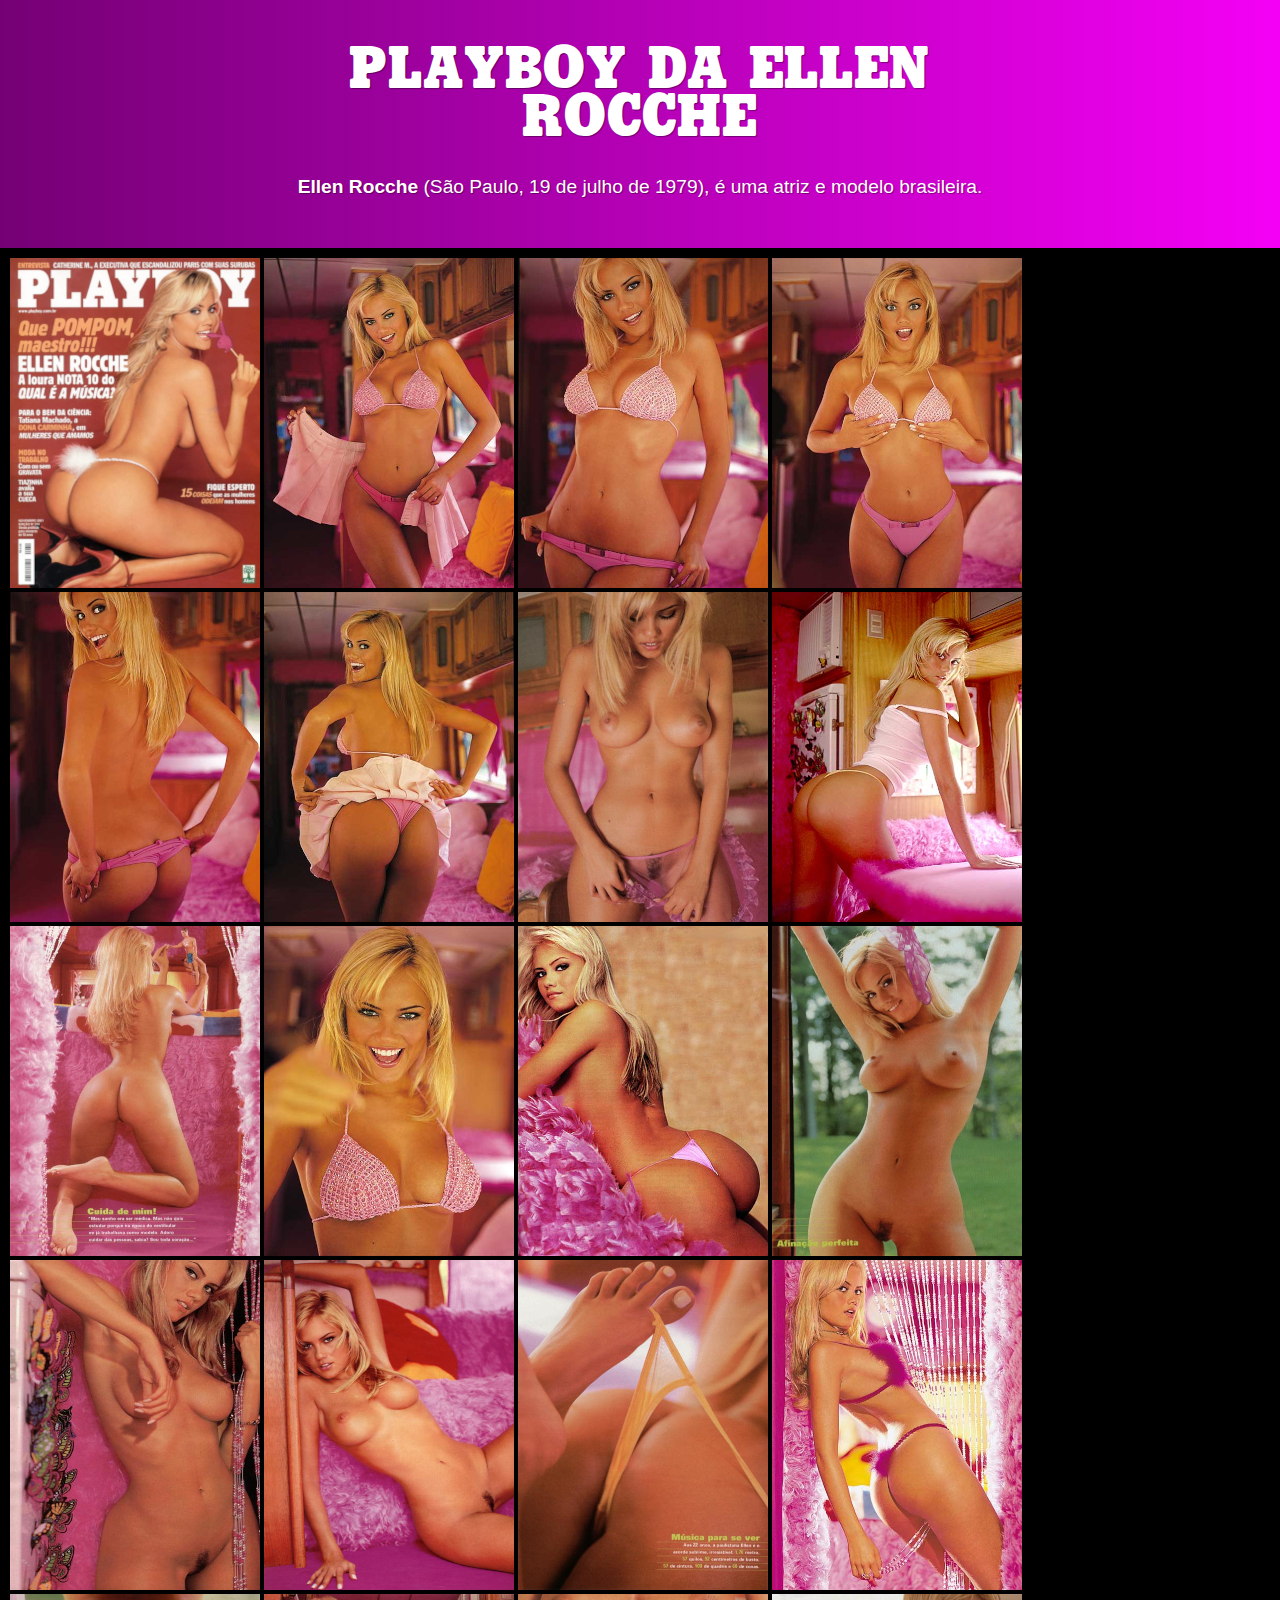
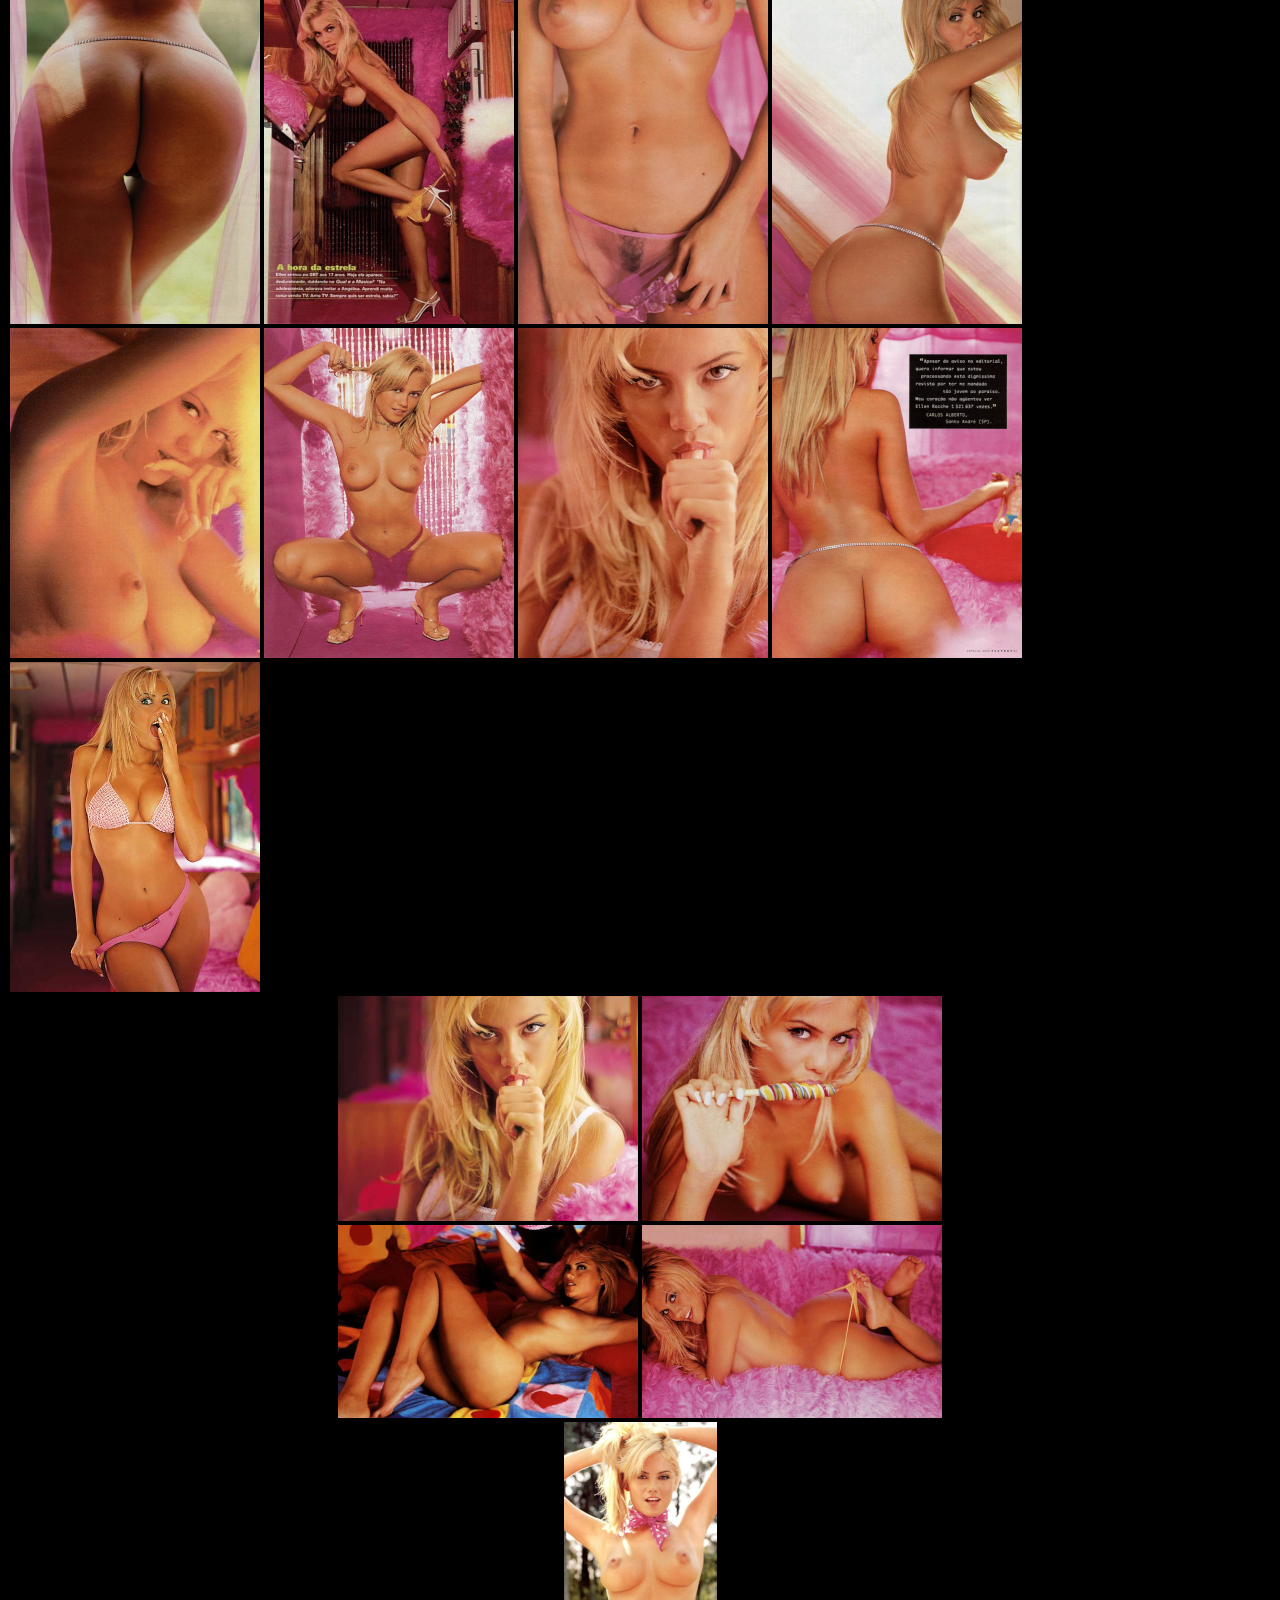
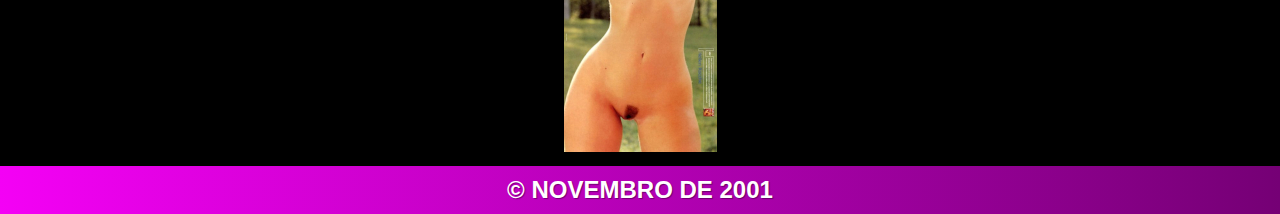
<file: index.html>
<!DOCTYPE html>
<html lang="pt-br">
<head>
    <meta charset="UTF-8">
    <meta http-equiv="X-UA-Compatible" content="IE=edge">
    <meta name="viewport" content="width=device-width, initial-scale=1.0">
    <link rel="shortcut icon" href="imagens/logo.ico" type="image/x-icon">
    <link rel="stylesheet" href="css/style.css">
    <title>Playboy da Ellen Rocche</title>
</head>
<body>
    <header>
        <h1>PLAYBOY DA ELLEN ROCCHE</h1>
        <p><strong>Ellen Rocche</strong> (São Paulo, 19 de julho de 1979), é uma atriz e modelo brasileira.</p>
    </header>
    <main>
        <a href="foto 1.html" target="_blank"><img src="imagens/Foto 001.jpg" alt="Foto 1"></a>
        <a href="foto 2.html" target="_blank"><img src="imagens/Foto 002.jpg" alt="Foto 2"></a>
        <a href="foto 3.html" target="_blank"><img src="imagens/Foto 003.jpg" alt="Foto 3"></a>
        <a href="foto 4.html" target="_blank"><img src="imagens/Foto 004.jpg" alt="Foto 4"></a>
        <a href="foto 5.html" target="_blank"><img src="imagens/Foto 005.jpg" alt="Foto 5"></a>
        <a href="foto 6.html" target="_blank"><img src="imagens/Foto 006.jpg" alt="Foto 6"></a>
        <a href="foto 7.html" target="_blank"><img src="imagens/Foto 007.jpg" alt="Foto 7"></a>
        <a href="foto 8.html" target="_blank"><img src="imagens/Foto 008.jpg" alt="Foto 8"></a>
        <a href="foto 9.html" target="_blank"><img src="imagens/Foto 009.jpg" alt="Foto 9"></a>
        <a href="foto 10.html" target="_blank"><img src="imagens/Foto 010.jpg" alt="Foto 10"></a>
        <a href="foto 11.html" target="_blank"><img src="imagens/Foto 011.jpg" alt="Foto 11"></a>
        <a href="foto 12.html" target="_blank"><img src="imagens/Foto 012.jpg" alt="Foto 12"></a>
        <a href="foto 13.html" target="_blank"><img src="imagens/Foto 013.jpg" alt="Foto 13"></a>
        <a href="foto 14.html" target="_blank"><img src="imagens/Foto 014.jpg" alt="Foto 14"></a>
        <a href="foto 15.html" target="_blank"><img src="imagens/Foto 015.jpg" alt="Foto 15"></a>
        <a href="foto 16.html" target="_blank"><img src="imagens/Foto 016.jpg" alt="Foto 16"></a>
        <a href="foto 17.html" target="_blank"><img src="imagens/Foto 017.jpg" alt="Foto 17"></a>
        <a href="foto 18.html" target="_blank"><img src="imagens/Foto 018.jpg" alt="Foto 18"></a>
        <a href="foto 19.html" target="_blank"><img src="imagens/Foto 019.jpg" alt="Foto 19"></a>
        <a href="foto 20.html" target="_blank"><img src="imagens/Foto 020.jpg" alt="Foto 20"></a>
        <a href="foto 21.html" target="_blank"><img src="imagens/Foto 021.jpg" alt="Foto 21"></a>
        <a href="foto 22.html" target="_blank"><img src="imagens/Foto 022.jpg" alt="Foto 22"></a>
        <a href="foto 23.html" target="_blank"><img src="imagens/Foto 023.jpg" alt="Foto 23"></a>
        <a href="foto 24.html" target="_blank"><img src="imagens/Foto 024.jpg" alt="Foto 24"></a>
        <a href="foto 25.html" target="_blank"><img src="imagens/Foto 025.jpg" alt="Foto 25"></a>
        <div class="separacao">
            <a href="foto 26.html" target="_blank"><img src="imagens/Foto 026.jpg" alt="Foto 26"></a>
            <a href="foto 27.html" target="_blank"><img src="imagens/Foto 027.jpg" alt="Foto 27"></a>
        </div>
        <div class="separacao2">
            <a href="foto 28.html" target="_blank"><img src="imagens/Foto 028.jpg" alt="Foto 28"></a>
            <a href="foto 29.html" target="_blank"><img src="imagens/Foto 029.jpg" alt="Foto 29"></a>
        </div>
        <div class="separacao3">
            <a href="foto 30.html" target="_blank"><img src="imagens/Foto 030.jpg" alt="Foto 30"></a>
        </div>
    </main>
    <footer>
        <p>&#169; NOVEMBRO DE 2001</p>
    </footer>
</body>
</html>
</file>
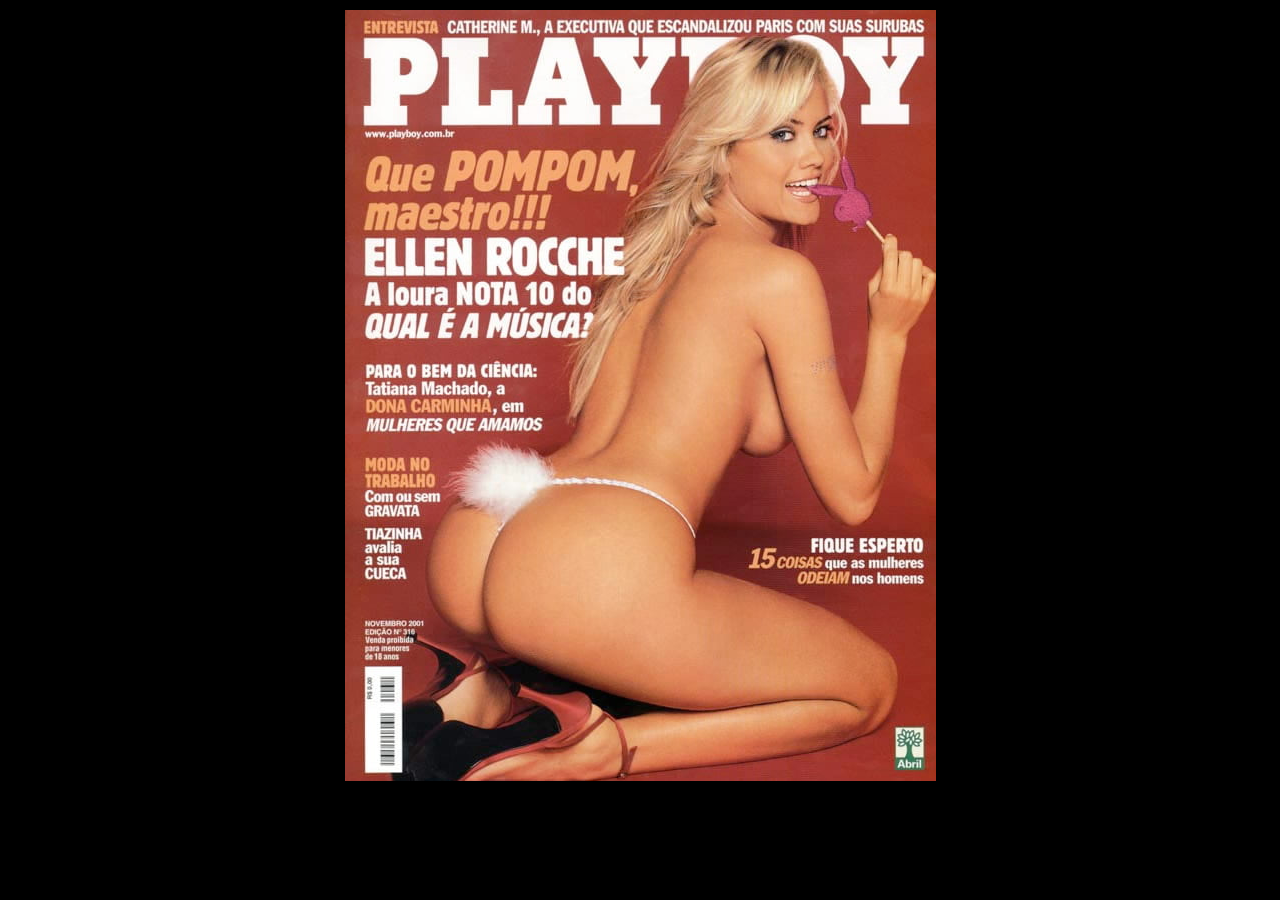
<file: foto 1.html>
<!DOCTYPE html>
<html lang="pt-br">
<head>
    <meta charset="UTF-8">
    <meta http-equiv="X-UA-Compatible" content="IE=edge">
    <meta name="viewport" content="width=device-width, initial-scale=1.0">
    <link rel="shortcut icon" href="imagens/logo.ico" type="image/x-icon">
    <link rel="stylesheet" href="css/style.css">
    <title>Foto 1</title>
</head>
<body>
    <main>
        <img src="imagens/Foto 01.jpg" class="imagem" alt="Foto 1">
    </main>
</body>
</html>
</file>
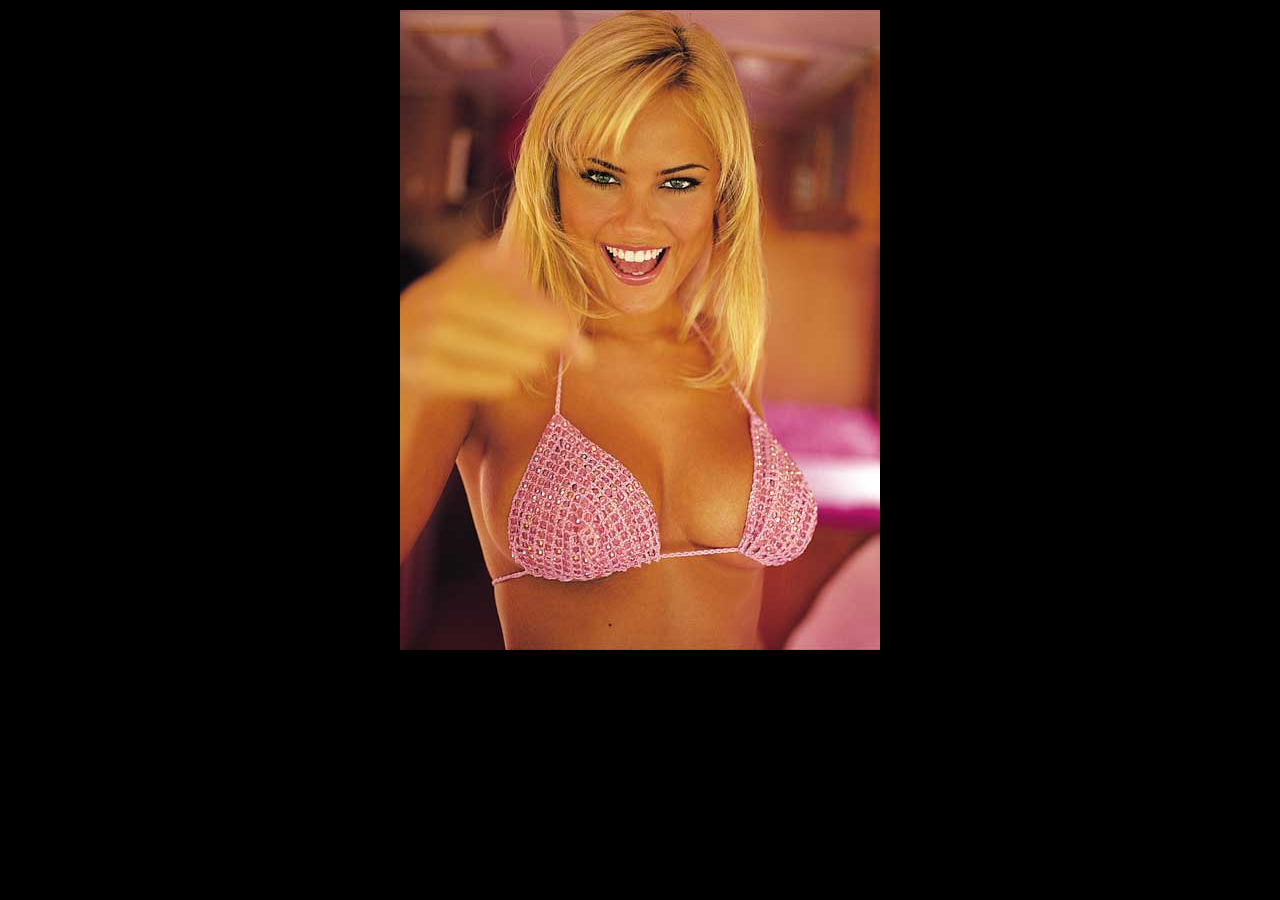
<file: foto 10.html>
<!DOCTYPE html>
<html lang="pt-br">
<head>
    <meta charset="UTF-8">
    <meta http-equiv="X-UA-Compatible" content="IE=edge">
    <meta name="viewport" content="width=device-width, initial-scale=1.0">
    <link rel="shortcut icon" href="imagens/logo.ico" type="image/x-icon">
    <link rel="stylesheet" href="css/style.css">
    <title>Foto 10</title>
</head>
<body>
    <main>
        <img src="imagens/Foto 10.jpg" class="imagem" alt="Foto 10">
    </main>
</body>
</html10
</file>
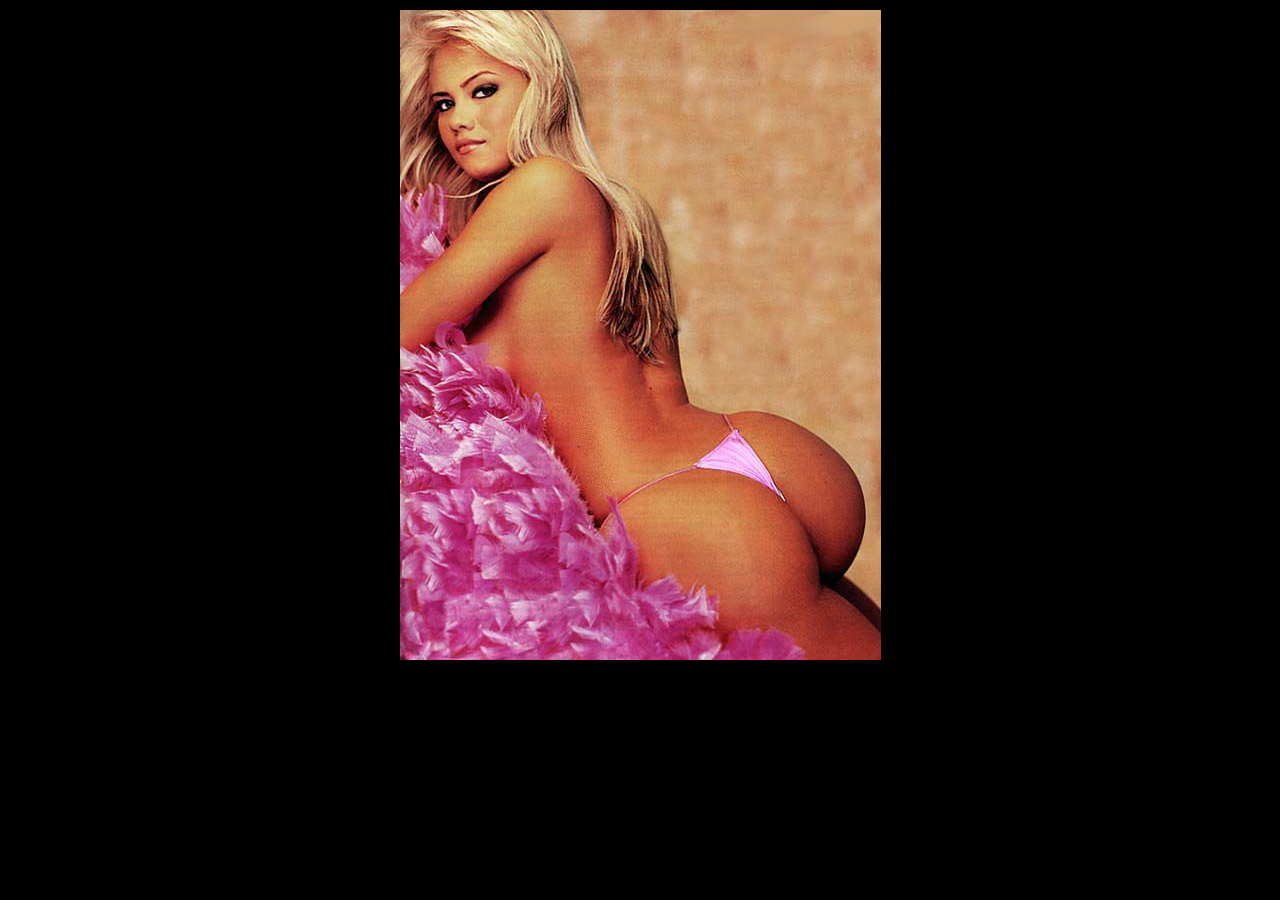
<file: foto 11.html>
<!DOCTYPE html>
<html lang="pt-br">
<head>
    <meta charset="UTF-8">
    <meta http-equiv="X-UA-Compatible" content="IE=edge">
    <meta name="viewport" content="width=device-width, initial-scale=1.0">
    <link rel="shortcut icon" href="imagens/logo.ico" type="image/x-icon">
    <link rel="stylesheet" href="css/style.css">
    <title>Foto 11</title>
</head>
<body>
    <main>
        <img src="imagens/Foto 11.jpg" class="imagem" alt="Foto 11">
    </main>
</body>
</html>
</file>
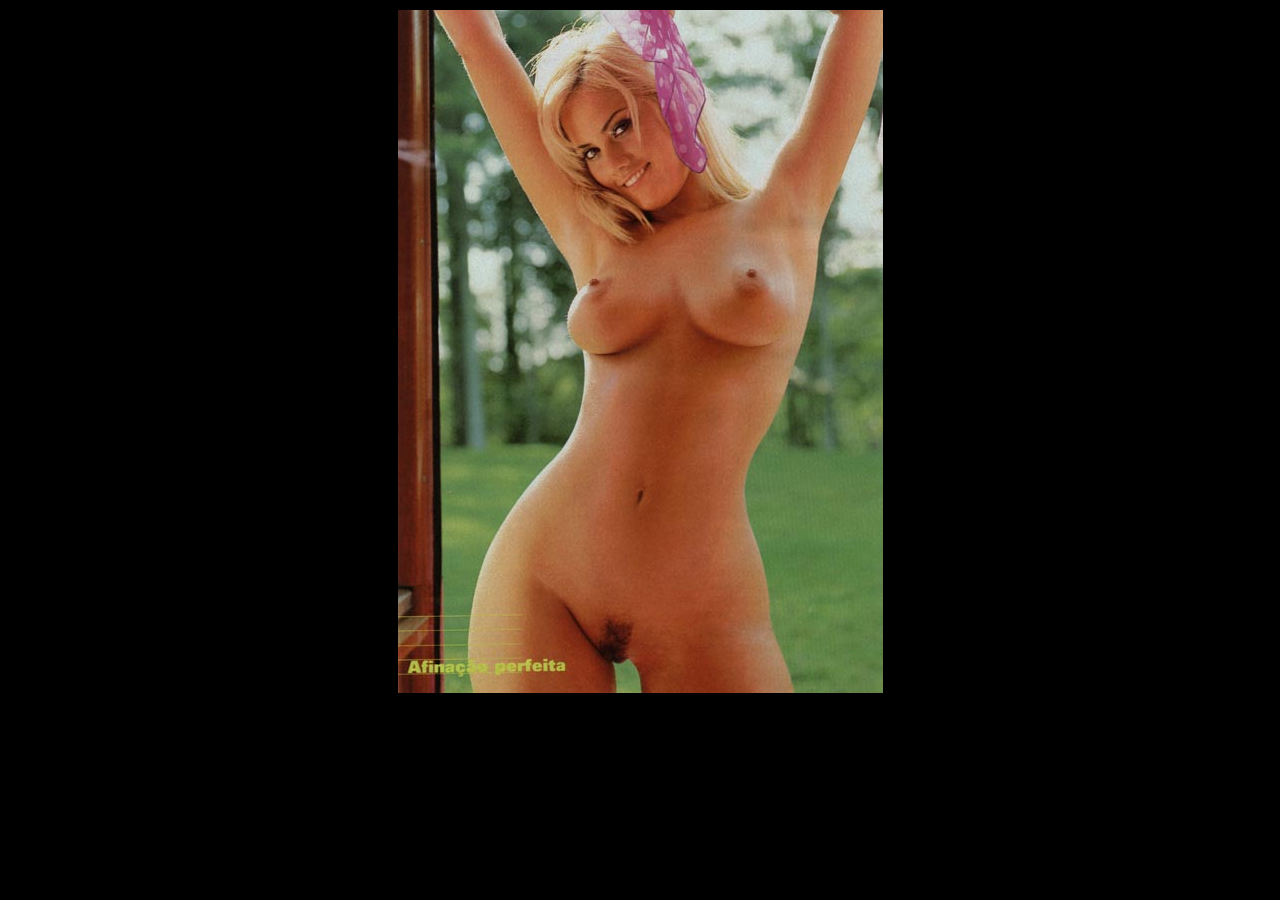
<file: foto 12.html>
<!DOCTYPE html>
<html lang="pt-br">
<head>
    <meta charset="UTF-8">
    <meta http-equiv="X-UA-Compatible" content="IE=edge">
    <meta name="viewport" content="width=device-width, initial-scale=1.0">
    <link rel="shortcut icon" href="imagens/logo.ico" type="image/x-icon">
    <link rel="stylesheet" href="css/style.css">
    <title>Foto 12</title>
</head>
<body>
    <main>
        <img src="imagens/Foto 12.jpg" class="imagem" alt="Foto 12">
    </main>
</body>
</html>
</file>
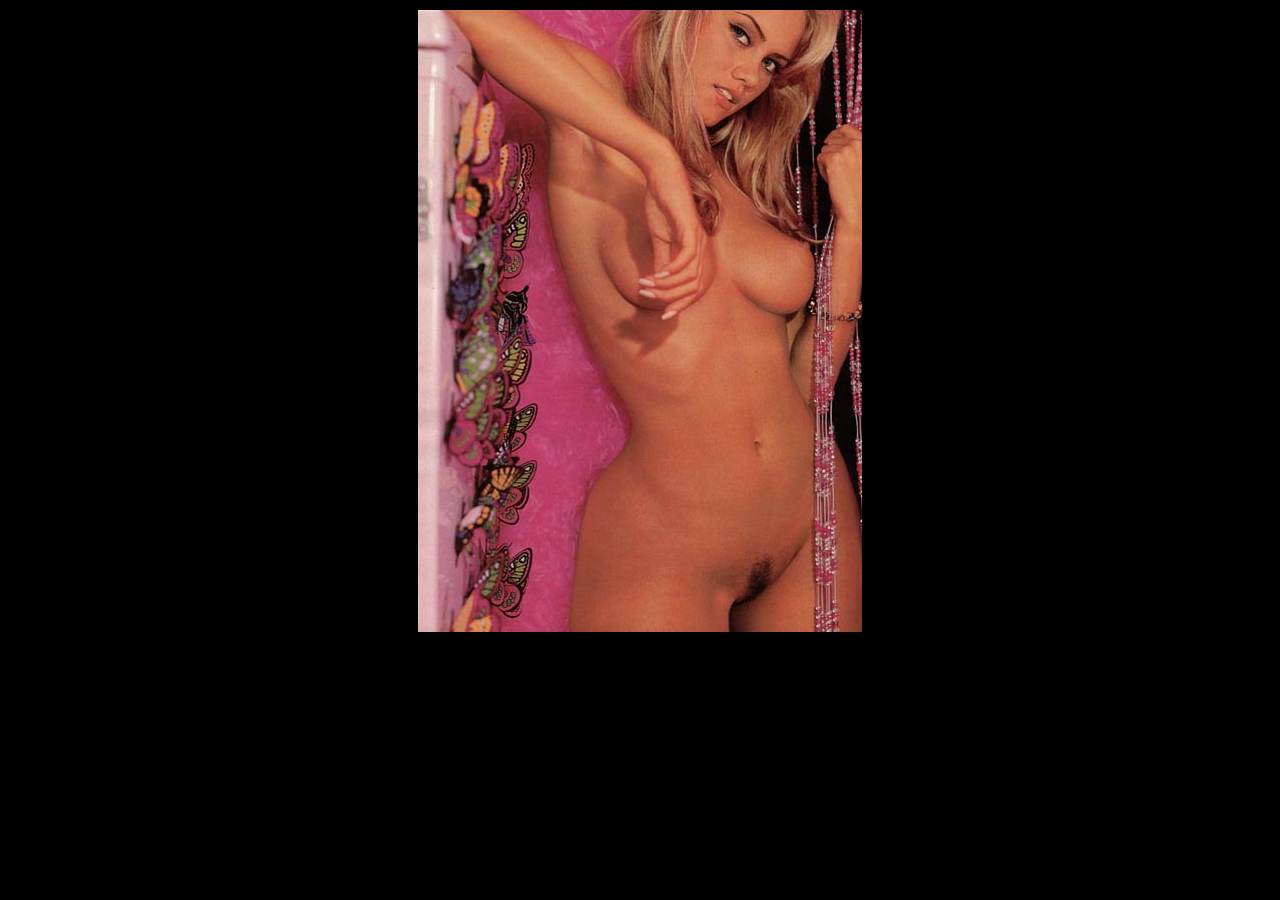
<file: foto 13.html>
<!DOCTYPE html>
<html lang="pt-br">
<head>
    <meta charset="UTF-8">
    <meta http-equiv="X-UA-Compatible" content="IE=edge">
    <meta name="viewport" content="width=device-width, initial-scale=1.0">
    <link rel="shortcut icon" href="imagens/logo.ico" type="image/x-icon">
    <link rel="stylesheet" href="css/style.css">
    <title>Foto 13</title>
</head>
<body>
    <main>
        <img src="imagens/Foto 13.jpg" class="imagem" alt="Foto 13">
    </main>
</body>
</html3
</file>
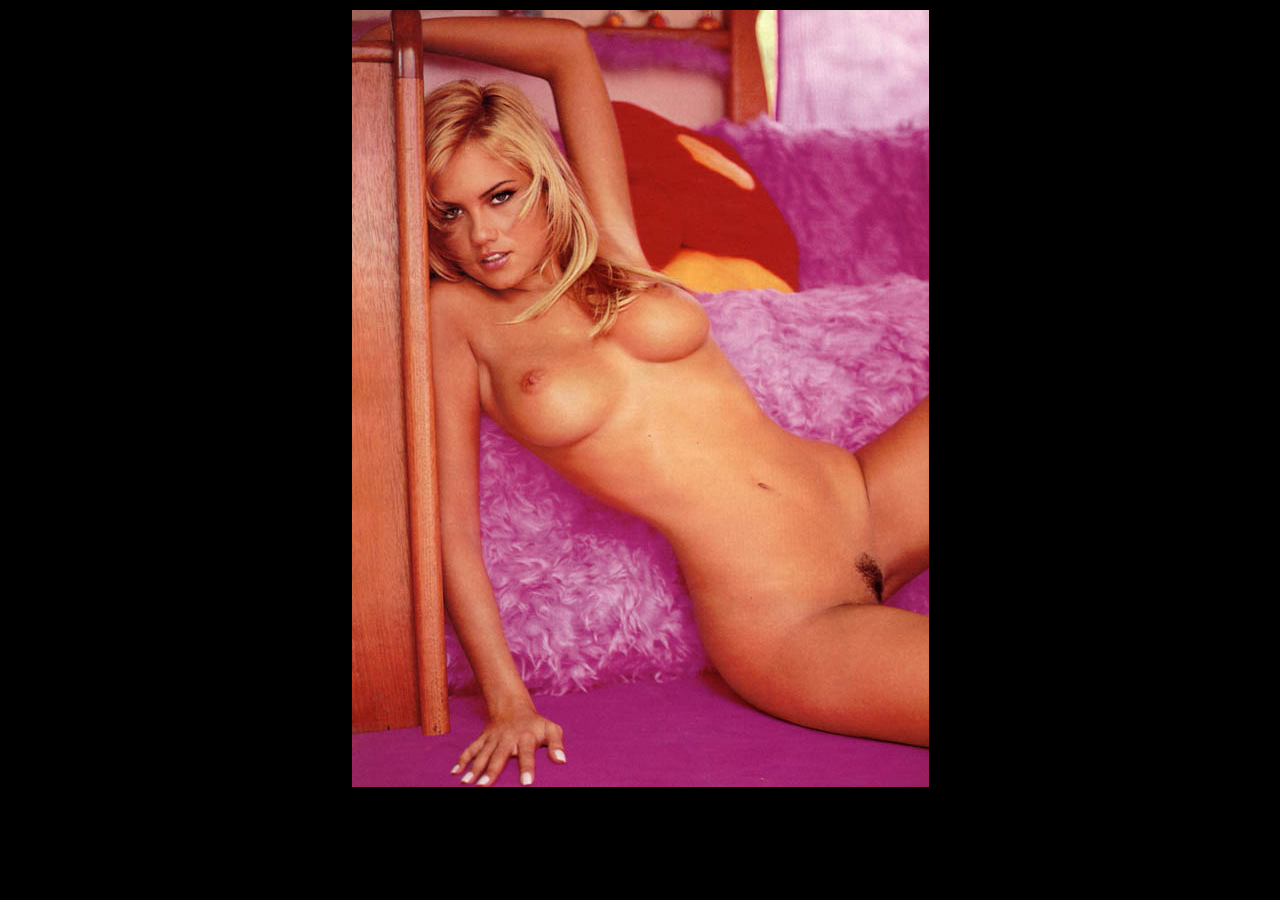
<file: foto 14.html>
<!DOCTYPE html>
<html lang="pt-br">
<head>
    <meta charset="UTF-8">
    <meta http-equiv="X-UA-Compatible" content="IE=edge">
    <meta name="viewport" content="width=device-width, initial-scale=1.0">
    <link rel="shortcut icon" href="imagens/logo.ico" type="image/x-icon">
    <link rel="stylesheet" href="css/style.css">
    <title>Foto 14</title>
</head>
<body>
    <main>
        <img src="imagens/Foto 14.jpg" class="imagem" alt="Foto 14">
    </main>
</body>
</html4
</file>
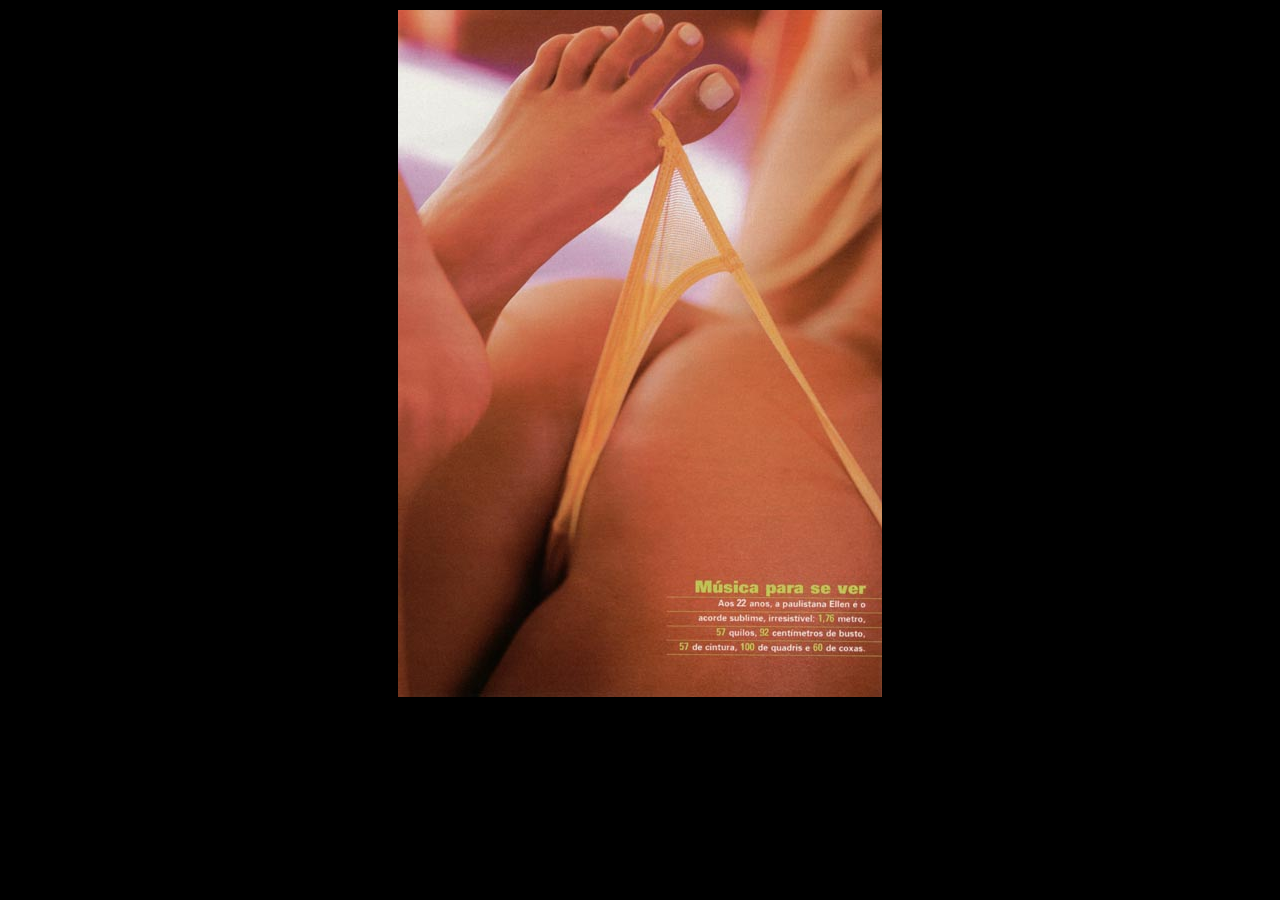
<file: foto 15.html>
<!DOCTYPE html>
<html lang="pt-br">
<head>
    <meta charset="UTF-8">
    <meta http-equiv="X-UA-Compatible" content="IE=edge">
    <meta name="viewport" content="width=device-width, initial-scale=1.0">
    <link rel="shortcut icon" href="imagens/logo.ico" type="image/x-icon">
    <link rel="stylesheet" href="css/style.css">
    <title>Foto 15</title>
</head>
<body>
    <main>
        <img src="imagens/Foto 15.jpg" class="imagem" alt="Foto 15">
    </main>
</body>
</html5
</file>
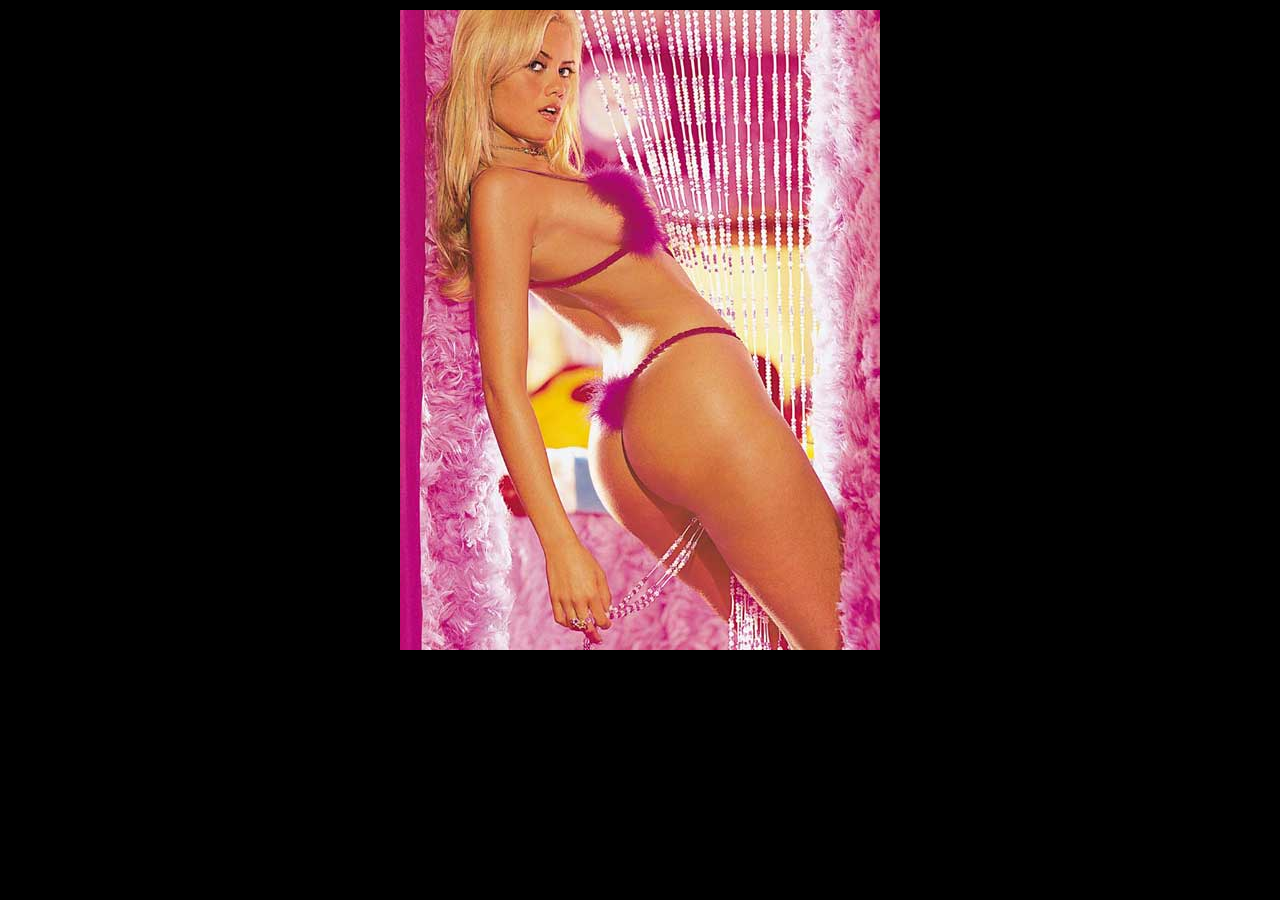
<file: foto 16.html>
<!DOCTYPE html>
<html lang="pt-br">
<head>
    <meta charset="UTF-8">
    <meta http-equiv="X-UA-Compatible" content="IE=edge">
    <meta name="viewport" content="width=device-width, initial-scale=1.0">
    <link rel="shortcut icon" href="imagens/logo.ico" type="image/x-icon">
    <link rel="stylesheet" href="css/style.css">
    <title>Foto 16</title>
</head>
<body>
    <main>
        <img src="imagens/Foto 16.jpg" class="imagem" alt="Foto 16">
    </main>
</body>
</html6
</file>
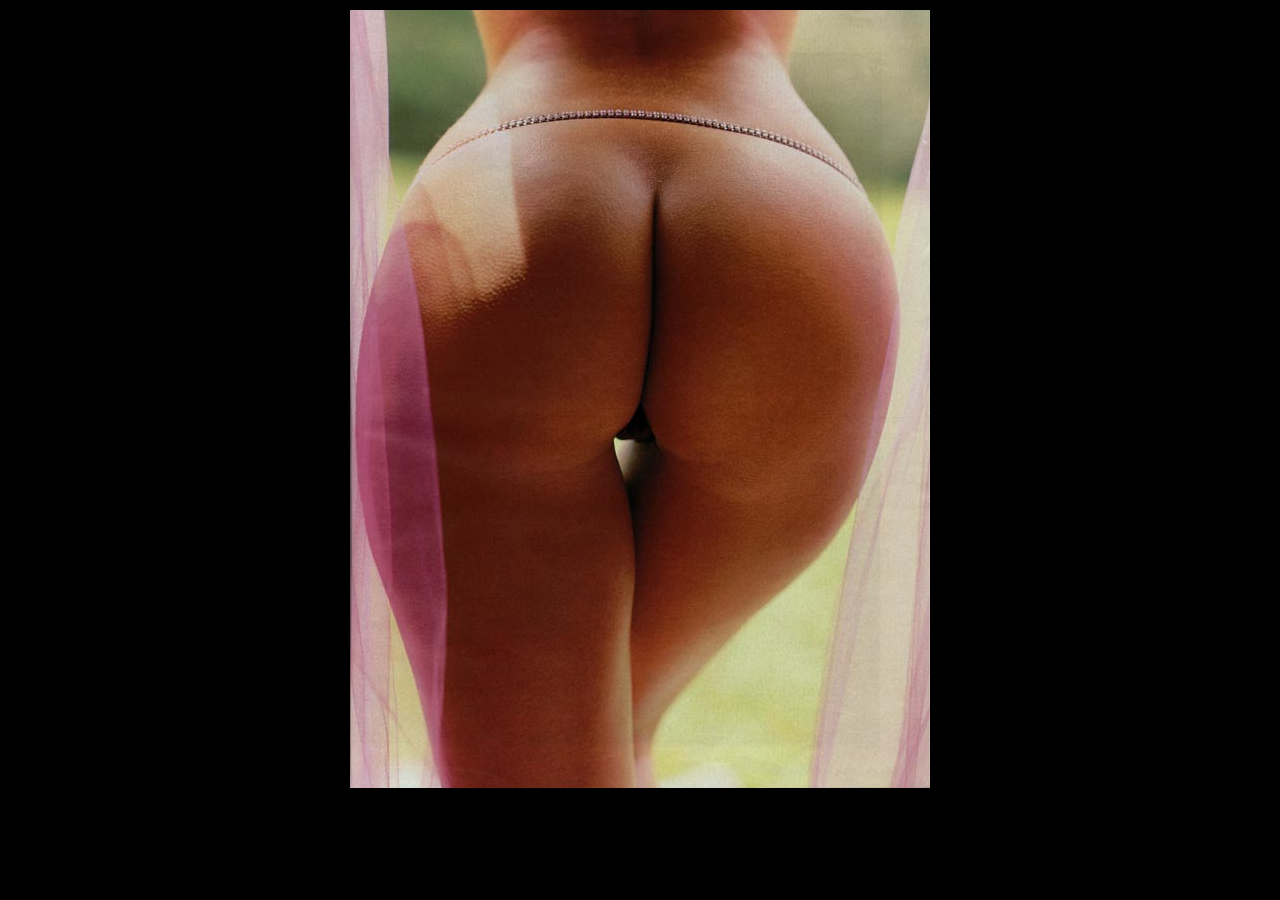
<file: foto 17.html>
<!DOCTYPE html>
<html lang="pt-br">
<head>
    <meta charset="UTF-8">
    <meta http-equiv="X-UA-Compatible" content="IE=edge">
    <meta name="viewport" content="width=device-width, initial-scale=1.0">
    <link rel="shortcut icon" href="imagens/logo.ico" type="image/x-icon">
    <link rel="stylesheet" href="css/style.css">
    <title>Foto 17</title>
</head>
<body>
    <main>
        <img src="imagens/Foto 17.jpg" class="imagem" alt="Foto 17">
    </main>
</body>
</html7
</file>
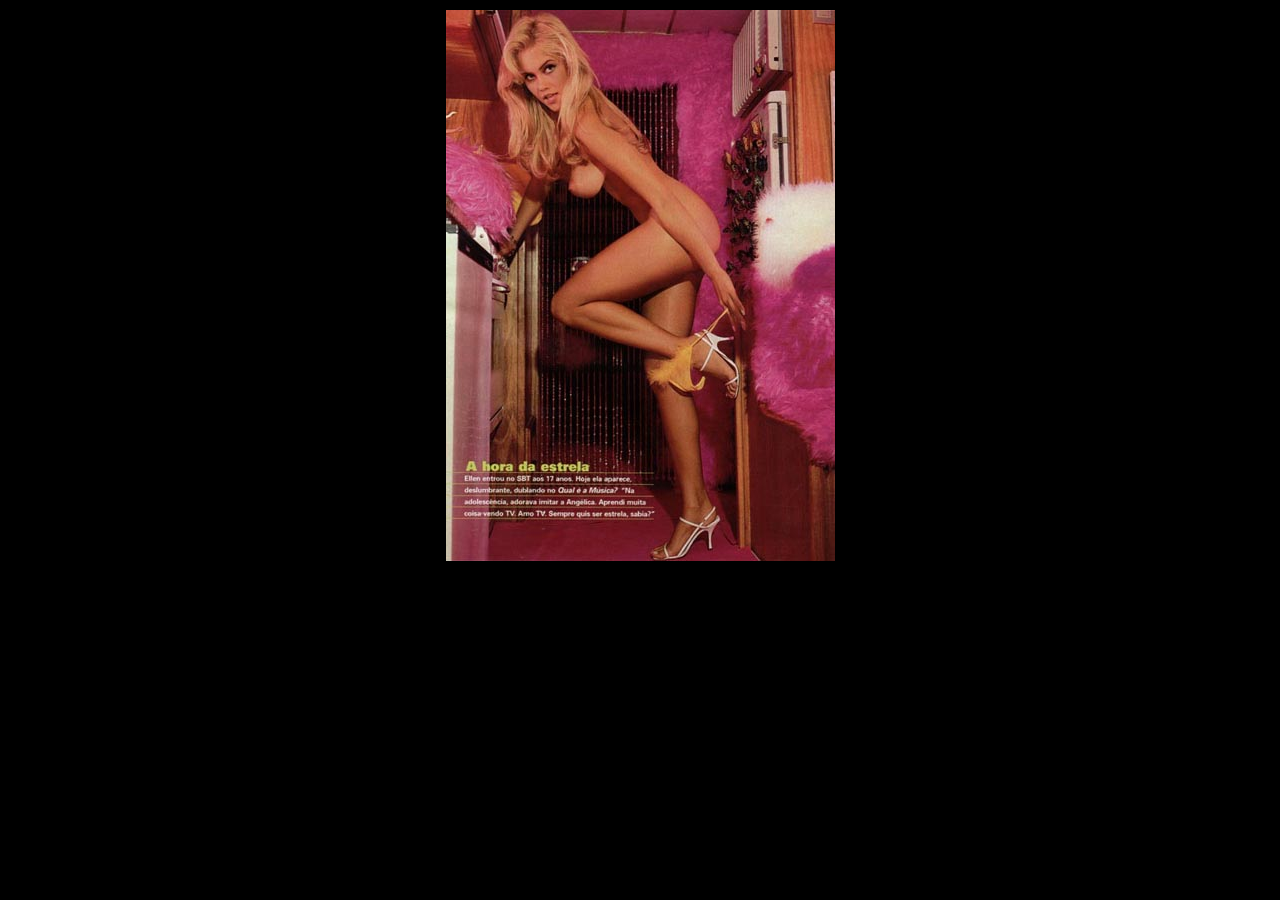
<file: foto 18.html>
<!DOCTYPE html>
<html lang="pt-br">
<head>
    <meta charset="UTF-8">
    <meta http-equiv="X-UA-Compatible" content="IE=edge">
    <meta name="viewport" content="width=device-width, initial-scale=1.0">
    <link rel="shortcut icon" href="imagens/logo.ico" type="image/x-icon">
    <link rel="stylesheet" href="css/style.css">
    <title>Foto 18</title>
</head>
<body>
    <main>
        <img src="imagens/Foto 18.jpg" class="imagem" alt="Foto 18">
    </main>
</body>
</html8
</file>
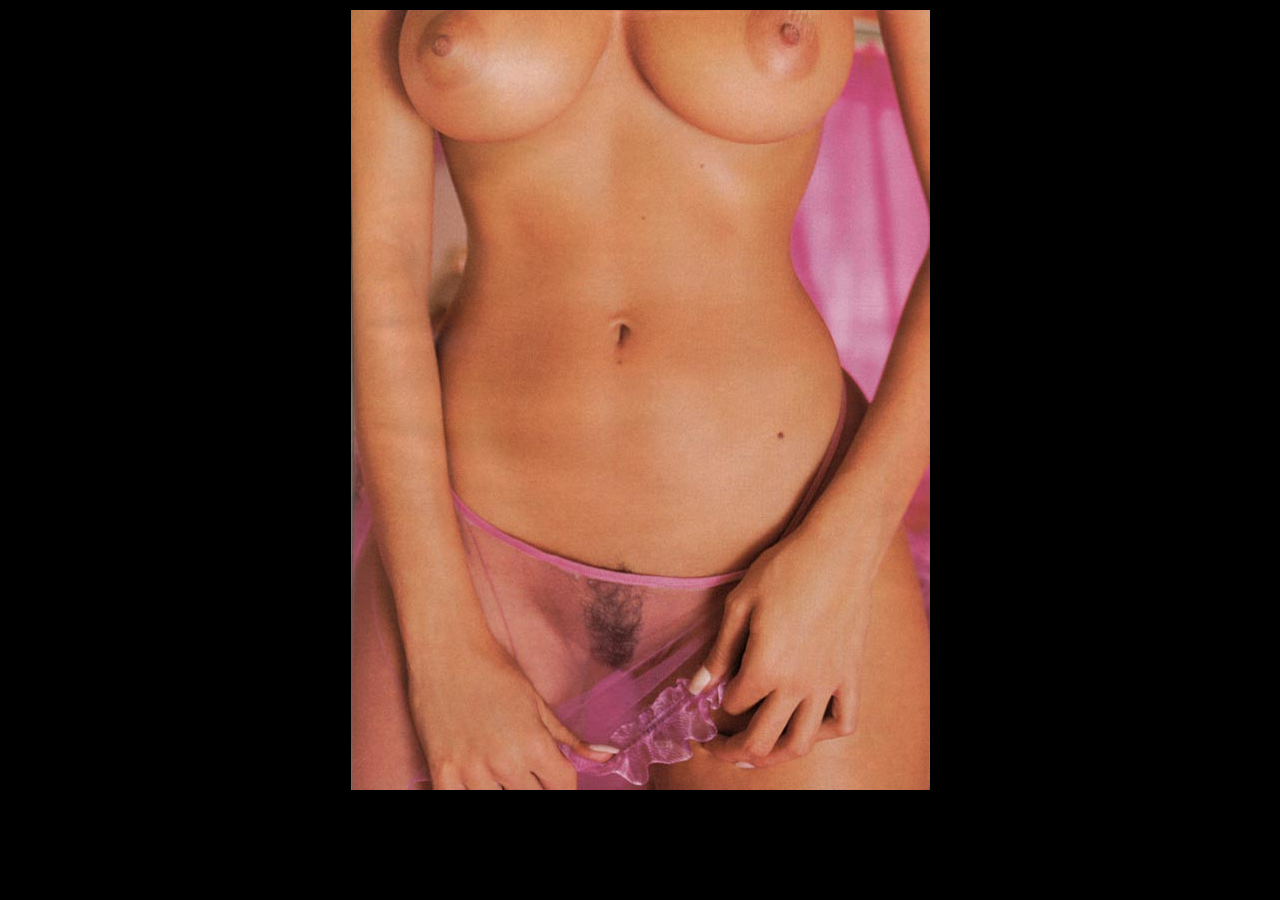
<file: foto 19.html>
<!DOCTYPE html>
<html lang="pt-br">
<head>
    <meta charset="UTF-8">
    <meta http-equiv="X-UA-Compatible" content="IE=edge">
    <meta name="viewport" content="width=device-width, initial-scale=1.0">
    <link rel="shortcut icon" href="imagens/logo.ico" type="image/x-icon">
    <link rel="stylesheet" href="css/style.css">
    <title>Foto 19</title>
</head>
<body>
    <main>
        <img src="imagens/Foto 19.jpg" class="imagem" alt="Foto 19">
    </main>
</body>
</html9
</file>
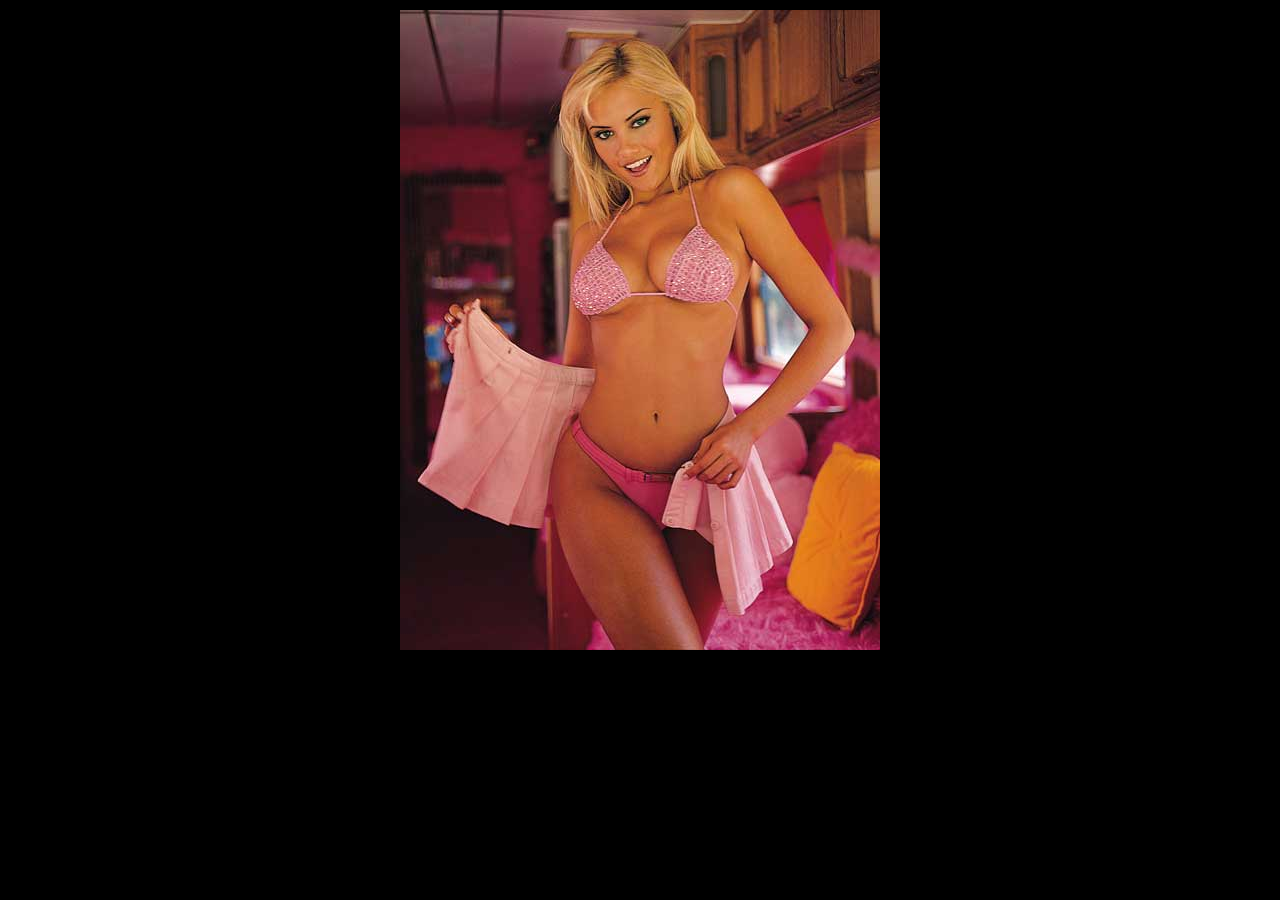
<file: foto 2.html>
<!DOCTYPE html>
<html lang="pt-br">
<head>
    <meta charset="UTF-8">
    <meta http-equiv="X-UA-Compatible" content="IE=edge">
    <meta name="viewport" content="width=device-width, initial-scale=1.0">
    <link rel="shortcut icon" href="imagens/logo.ico" type="image/x-icon">
    <link rel="stylesheet" href="css/style.css">
    <title>Foto 2</title>
</head>
<body>
    <main>
        <img src="imagens/Foto 02.jpg" class="imagem" alt="Foto 2">
    </main>
</body>
</html>
</file>
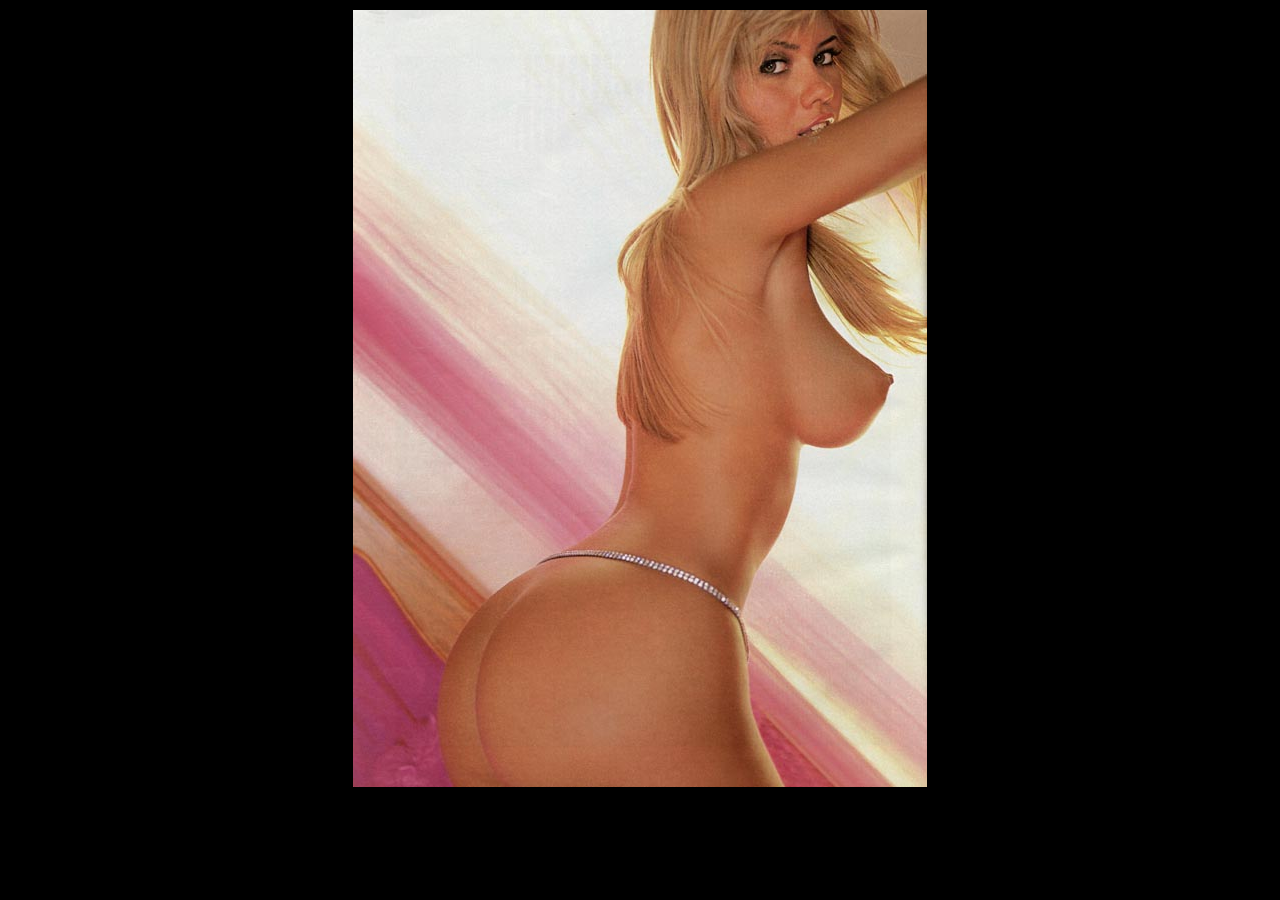
<file: foto 20.html>
<!DOCTYPE html>
<html lang="pt-br">
<head>
    <meta charset="UTF-8">
    <meta http-equiv="X-UA-Compatible" content="IE=edge">
    <meta name="viewport" content="width=device-width, initial-scale=1.0">
    <link rel="shortcut icon" href="imagens/logo.ico" type="image/x-icon">
    <link rel="stylesheet" href="css/style.css">
    <title>Foto 20</title>
</head>
<body>
    <main>
        <img src="imagens/Foto 20.jpg" class="imagem" alt="Foto 20">
    </main>
</body>
</html>
</file>
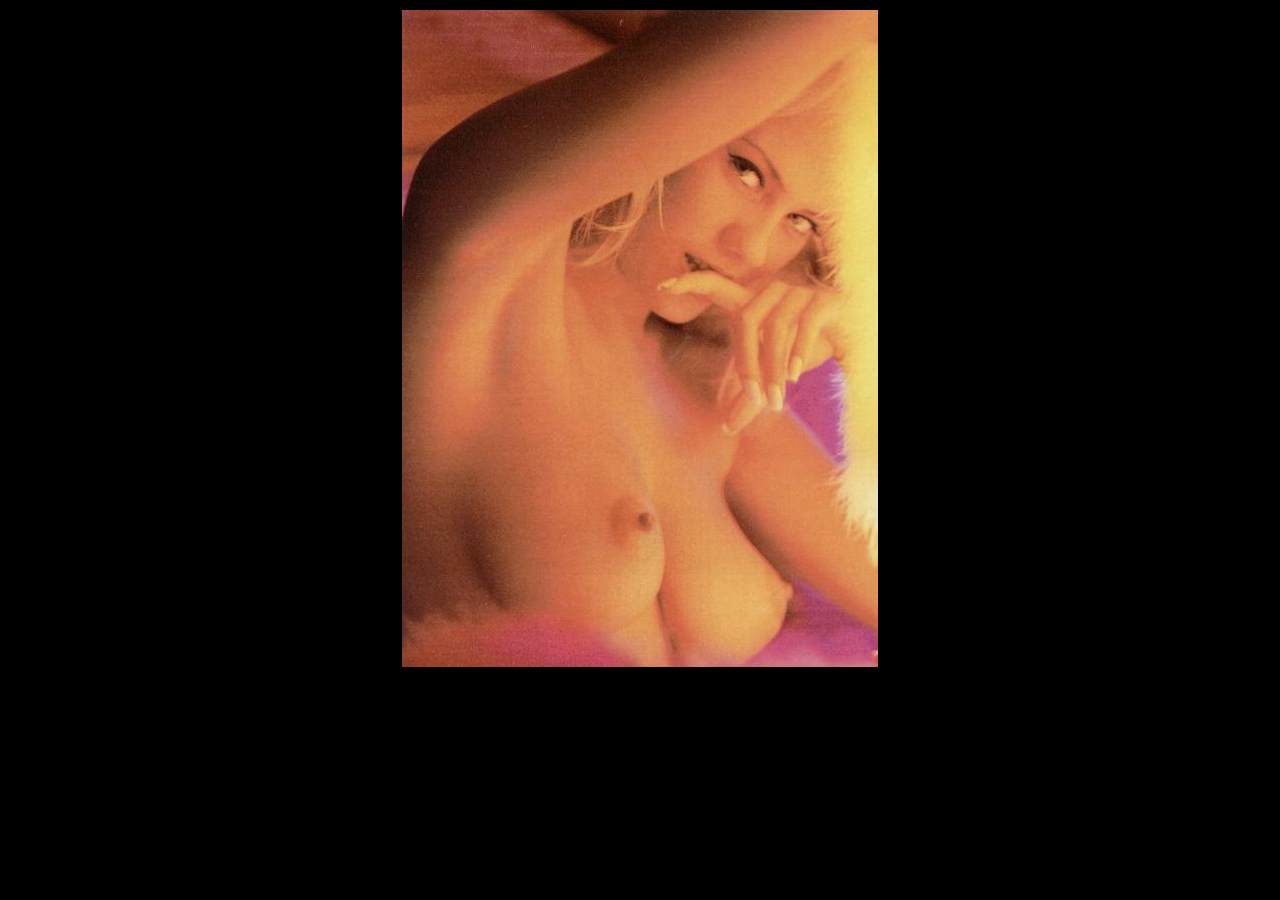
<file: foto 21.html>
<!DOCTYPE html>
<html lang="pt-br">
<head>
    <meta charset="UTF-8">
    <meta http-equiv="X-UA-Compatible" content="IE=edge">
    <meta name="viewport" content="width=device-width, initial-scale=1.0">
    <link rel="shortcut icon" href="imagens/logo.ico" type="image/x-icon">
    <link rel="stylesheet" href="css/style.css">
    <title>Foto 21</title>
</head>
<body>
    <main>
        <img src="imagens/Foto 21.jpg" class="imagem" alt="Foto 21">
    </main>
</body>
</html>
</file>
<file: css/style.css>
@charset "UTF-8";

@font-face {
    font-family: 'Carerra Jones';
    src: url(../fontes/Carerra-Jones.otf) format('opentype');
}

:root {
    --cor1: #750075;
    --cor2: #F74AF7;
    --cor3: #F401F5;
    --cor4: #752375;
    --cor5: #C200C2;
}

* {
    margin: 0px;
    padding: 0px;
}

body {
    background-color: black;
}

header {
    background-image: linear-gradient(to right, var(--cor1), var(--cor3));
    padding: 50px;
}

header > h1 {
    font-family: 'Carerra Jones';
    font-weight: normal;
    font-size: 3em;
    color: white;
    max-width: 836px;
    margin: auto;
    text-align: center;
    text-shadow: 1px 1px 1px rgba(0, 0, 0, 0.384);
}

header > p {
    color: white;
    font-family: Arial, Helvetica, sans-serif;
    font-size: 1.2em;
    margin: auto;
    text-align: center;
    max-width: 700px;
    padding-top: 30px;
    text-shadow: 1px 1px 1px rgba(0, 0, 0, 0.384);
}

main {
    max-width: 1270px;
    margin: auto;
    padding: 10px;
}

main a:hover {
    background-color: var(--cor2);
    transition-duration: 0.5s;
}

div.separacao {
    max-width: 604px;
    margin: auto;
}

div.separacao2 {
    max-width: 604px;
    margin: auto;
}

div.separacao3 {
    max-width: 153px;
    margin: auto;
}

footer {
    background-image: linear-gradient(to left, var(--cor1), var(--cor3));
    padding: 10px;
}

footer > p {
    font-family: Arial, Helvetica, sans-serif;
    font-size: 1.5em;
    font-weight: bold;
    color: white;
    text-align: center;
    text-shadow: 1px 1px 1px rgba(0, 0, 0, 0.384);
}

.imagem {
    margin: auto;
    display: block;
}
</file>
